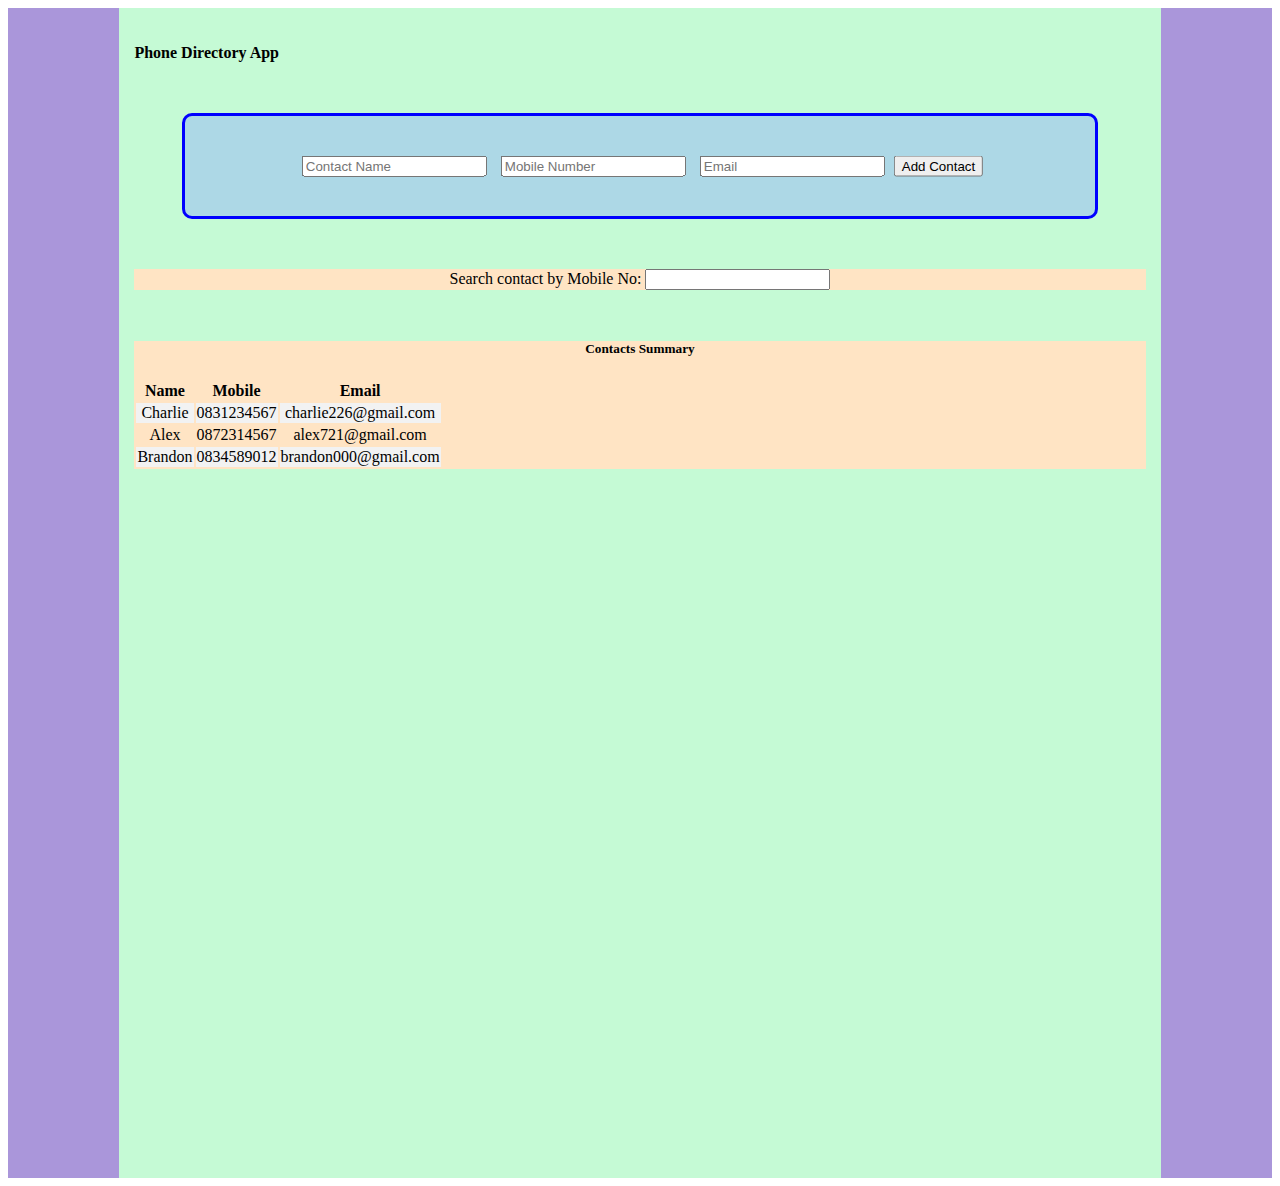
<file: Problem1/index.html>
<!DOCTYPE html>
<html>
    <head>
        <link rel="stylesheet" type="text/css" href="Assets/CSS/site.css">
        <meta name="viewport" content="width=device-width, initial-scale=1.0">
        <link href="https://cdn.jsdelivr.net/npm/bootstrap@5.0.2/dist/css/bootstrap.min.css" rel="stylesheet" integrity="sha384-EVSTQN3/azprG1Anm3QDgpJLIm9Nao0Yz1ztcQTwFspd3yD65VohhpuuCOmLASjC" crossorigin="anonymous">
        <title>Phone Directory App</title>
    </head>
    <body>
        <div id = "wrapper">
            <div id ="app">
                <h4 class="text-center mb-3">Phone Directory App</h4>

                <div id="addNew">
                    <div id ="row">
                        <form id =form>
                            <input type="text" placeholder="Contact Name" id="contactName">
                            <input type="text" placeholder="Mobile Number" id="contactNumber">
                            <input type="text" placeholder="Email" id="contactEmail">
                            <button type="button" onclick="return formValidation()">Add Contact</button>
                    </form>
                    </div>
                </div>
                <div id="msg">

                </div>
                
                <div id = "searchMobile">
                    <label> Search contact by Mobile No:</label>
                    <input type ="text" id="searchNumber" onkeyup="filterSearch()"> </input>

                </div>

                <div id="contacts">
                    <h5 class="text-center mb-2">Contacts Summary</h5>
                    <table class="table" id="contactTable">
                        <thead>
                          <tr>
                            <th scope="col" onclick="sortTable(0)">Name</th>
                            <th scope="col">Mobile</th>
                            <th scope="col">Email</th>
                          </tr>
                        </thead>
                        <tbody>
                          <tr>
                            <td>Charlie</td>
                            <td>0831234567</td>
                            <td>charlie226@gmail.com</td>
                          </tr>
                          <tr>
                            <td>Alex</td>
                            <td>0872314567</td>
                            <td>alex721@gmail.com</td>
                          </tr>
                          <tr>
                            <td>Brandon</td>
                            <td>0834589012</td>
                            <td>brandon000@gmail.com</td>
                          </tr>
                        </tbody>
                      </table>
                </div>
                <div id = "noResult">
                  <p>No Result</p>
                </div>
            </div>
        </div>
        <script src="Assets/Scripts/site.js"> </script>
        <script src="https://cdn.jsdelivr.net/npm/bootstrap@5.0.2/dist/js/bootstrap.bundle.min.js" integrity="sha384-MrcW6ZMFYlzcLA8Nl+NtUVF0sA7MsXsP1UyJoMp4YLEuNSfAP+JcXn/tWtIaxVXM" crossorigin="anonymous"></script>
    </body>
</html>
</file>
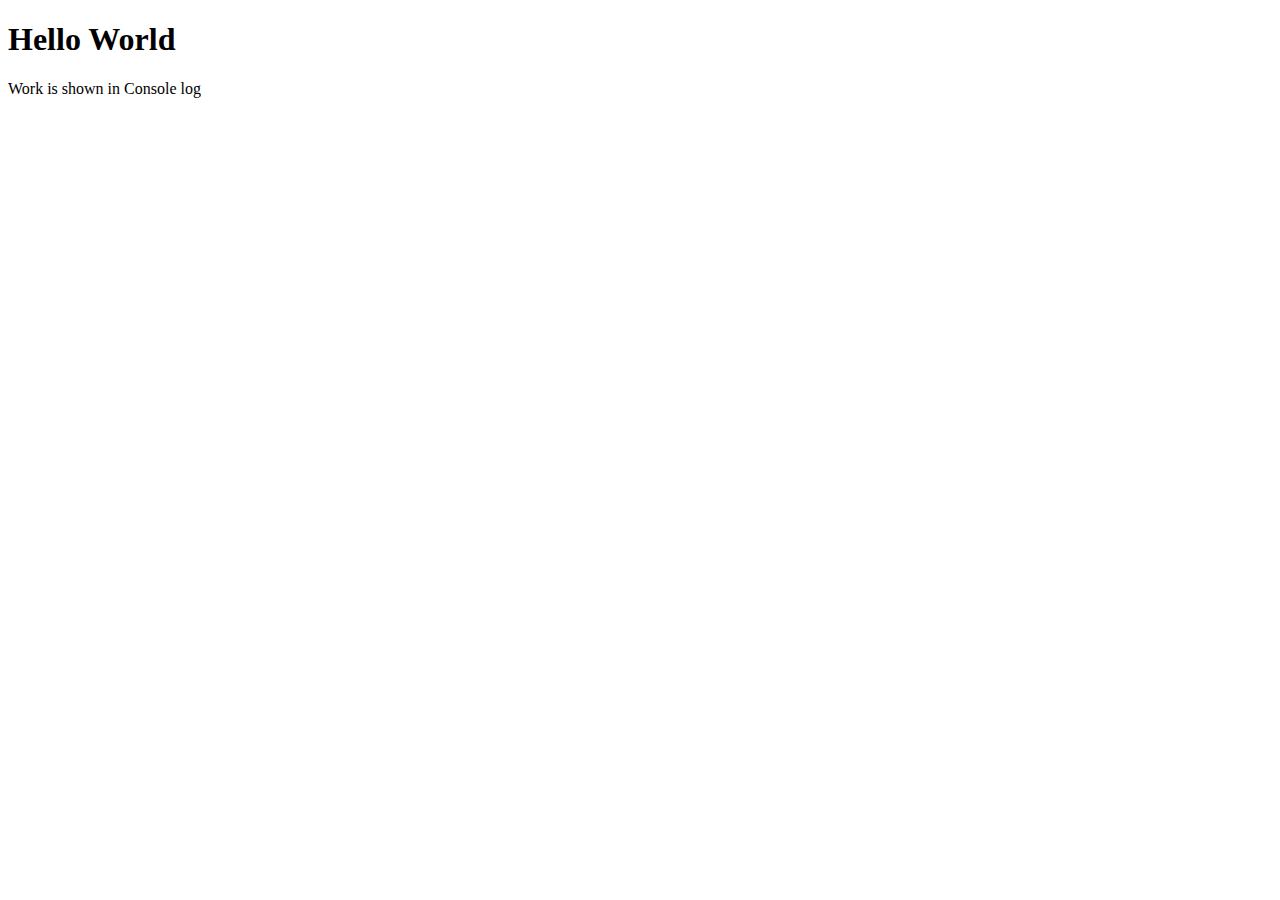
<file: Problem2/index.html>
<!DOCTYPE html>
<html>
    <head>
        <meta name="viewport" content="width=device-width, initial-scale=1.0">
        <title>Problem 2</title>
    </head>
    <body>
        <h1>Hello World</h1>
        <p>Work is shown in Console log</p>
        <script src="Assets/Scripts/site.js"> </script>
    </body>
</html>
</file>
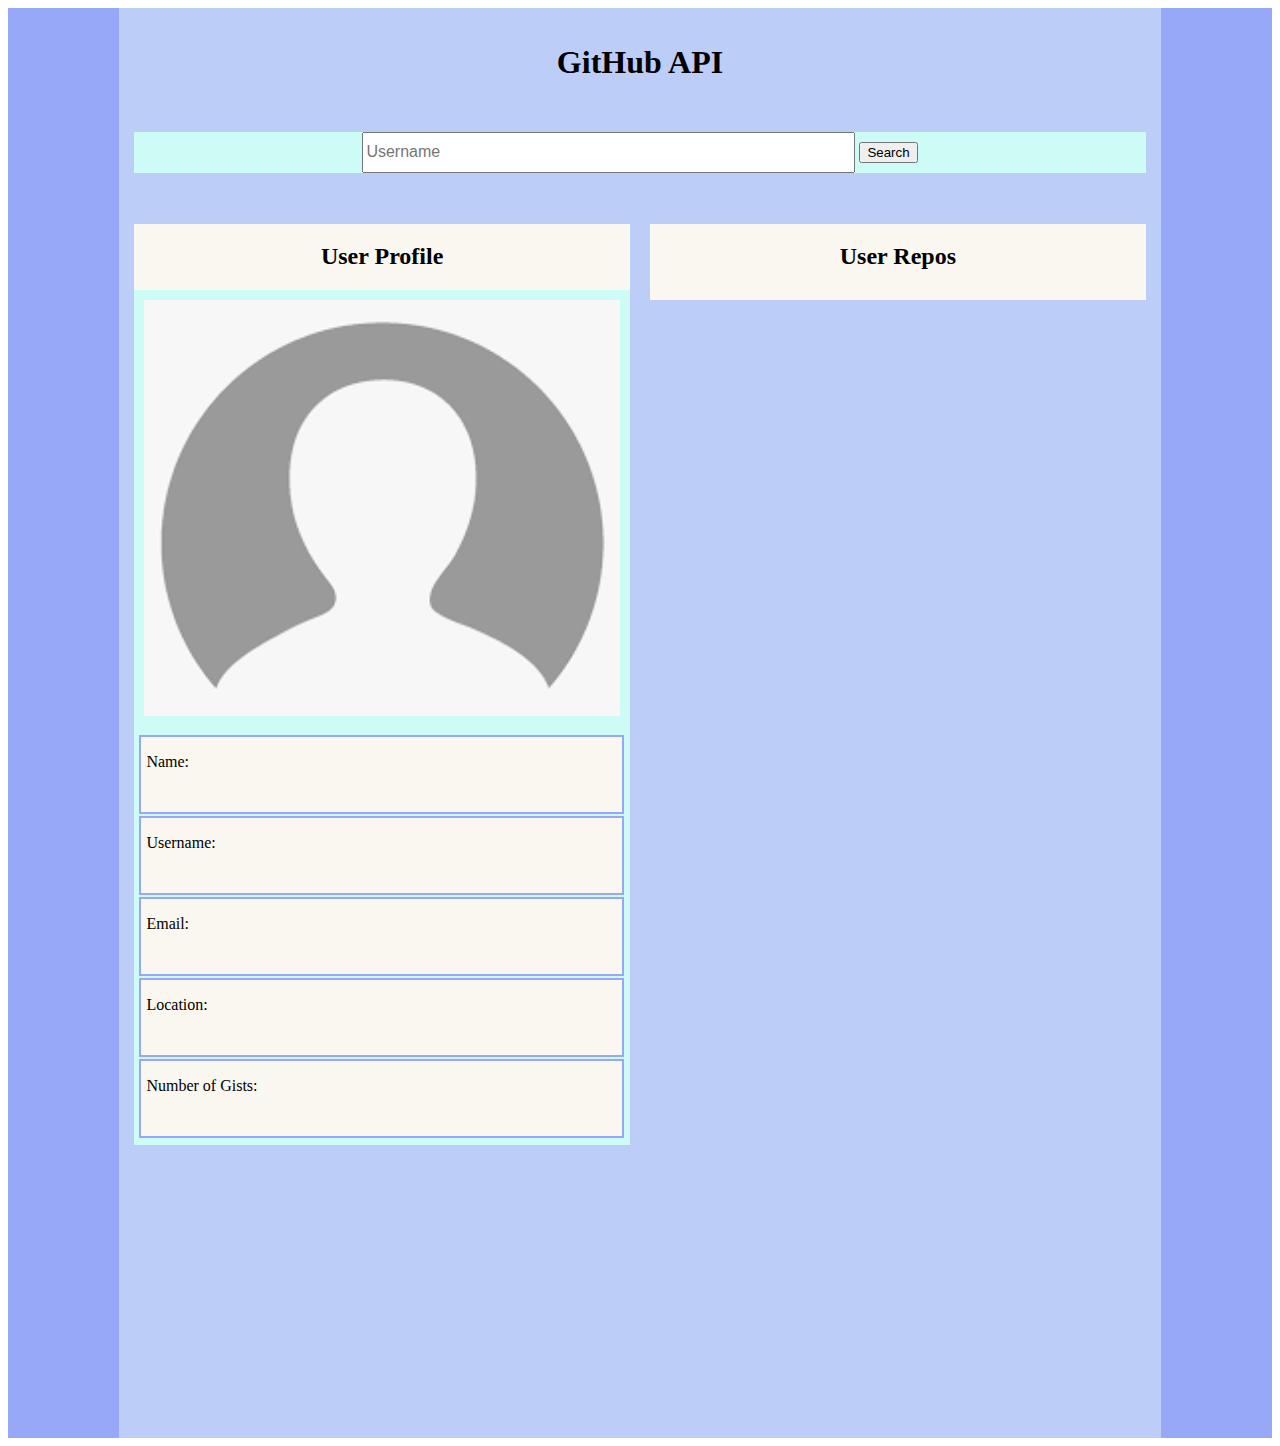
<file: Problem3/index.html>
<!DOCTYPE html>
<html>
    <head>
        <link rel="stylesheet" type="text/css" href="Assets/CSS/site.css">
        <meta name="viewport" content="width=device-width, initial-scale=1.0">
        <title>Github API</title>
    </head>
    <body>
        <div id = "wrapper">
            <div id ="app">
                <h1>GitHub API</h1>

                <div id="searchArea">
                    <input type="text" id="searchValue"placeholder="Username" size="50"> 
                    <button type="button" onclick="searchValidation()">Search</button>
                    <div id="errMsg">
                        <p>Username does not exist. Please try again</p>
                    </div>
                </div>
                <div id="userArea">
                    <div id="profileArea">
                        <h2>User Profile</h2>
                        <div id="profileImage">
                            <img id="image" src="Assets/Images/defualt.png">
                        </div>
                        <div id="profileInfo">
                            <div class="info" id="nameDiv">
                                <p>Name:</p>
                            </div>
                            <div class="info" id="usernameDiv">
                                <p>Username:</p>
                            </div>
                            <div class="info" id="emailDiv">
                                <p>Email:</p>
                            </div>
                            <div class="info" id="locationDiv">
                                <p>Location:</p>
                            </div>
                            <div class="info" id="gistsDiv">
                                <p>Number of Gists:</p>
                            </div>
                        </div>
                    </div>
                    <div id="repoArea">
                        <h2>User Repos</h2>
                        <div id="repoList">
                            
                        </div>
                    </div>
                </div>
            </div>
        </div>
        <script src="Assets/Scripts/site.js"> </script>
    </body>
</html>
</file>
<file: Problem1/Assets/CSS/site.css>
#wrapper
{
	width: 100%;
	background-color: #aa96da;
	min-height: 1140px;
}

#app
{
	margin: auto;
	width: 80%;
	height: auto;
	min-height: 1140px;
	border: 5px solid c;
	padding: 15px;
	background-color: #C5FAD5;
}

#addNew
{
    margin: auto;
    text-align: center;
    background-color: lightblue;
    height: 100px;
    width: 90%;
    position: relative;
    margin-top: 5%;
    border-radius: 10px;
    border: 3px solid blue;
}

#row
{
    position: absolute;
    top: 50%;
    left: 50%;
    margin-right: -50%;
    transform: translate(-50%, -50%)
}

#row input
{
    margin: 5px;
}

#searchMobile
{
    margin: auto;
    text-align: center;
    background-color: bisque;
    margin-top: 5%;
}

#contacts
{
    margin: auto;
    text-align: center;
    margin-top: 5%;
    background-color: bisque;
    display: block;
}

#msg 
{
	color: red;
    display: block;
    margin: auto;
    text-align: center;
}

#noResult
{
    margin: auto;
    text-align: center;
    display: none;
    color: red;
}

#contacts tbody tr:nth-child(odd)
{
    background-color: #f2f2f2;
}
</file>
<file: Problem3/Assets/CSS/site.css>
#wrapper
{
	width: 100%;
	background-color: #98A8F8;
	height: 100%;
    min-height: 1400px;
}
#app
{
	margin: auto;
	width: 80%;
    height: 100%;
    min-height: 1400px;
	border: 5px solid c;
	padding: 15px;
	background-color: #BCCEF8;
}

h1
{
    text-align: center;
}

h2
{
    text-align: center;
}

#searchArea
{
    margin-top: 5%;
    width: 100%;
    height: fit-content;
    background-color: #CDFCF6;
    text-align: center;
    margin-bottom: 5%;
}

input
{
    height: 35px;
    font-size: medium;
}

#userArea
{
    width: 100%;
    background-color: green;
}

#profileArea
{
    display: inline-block;
    width: 49%;
    background-color: #FAF7F0;
    float: left;
}

#repoArea
{
    display: inline-block;
    max-height: 965px;
    width: 49%;
    background-color: #FAF7F0;
    float: right;
    overflow-y: scroll;
    overflow-x: hidden;
}


#profileImage
{
    height: 49%;
    background-color: #CDFCF6;
    display: block;
    padding: 10px;
}

#profileImage img
{
    width: 100%;
    height: 100%;
}

#profileInfo
{
    height: 49%;
    background-color: #CDFCF6;
    display: block;
    padding: 5px;
}
.info
{
    display: block;
    width: 99%;
    height: 75px;
    border: solid #98A8F8 2px;
    margin-bottom: 2px;
    background-color: #FAF7F0;
    
}

.info p
{
    padding-left: 5px;
}

#repoList
{
    padding: 5px;
    display: block;  
}

.repo
{
    display: block;
    width: 99%;
    min-height: 150px;
    border: solid #98A8F8 2px;
    margin-bottom: 2px;
    padding: 2px;
    word-wrap: break-word;
    background-color: #CDFCF6;
}

#errMsg
{
    display: none;
    color: red;
}
</file>
